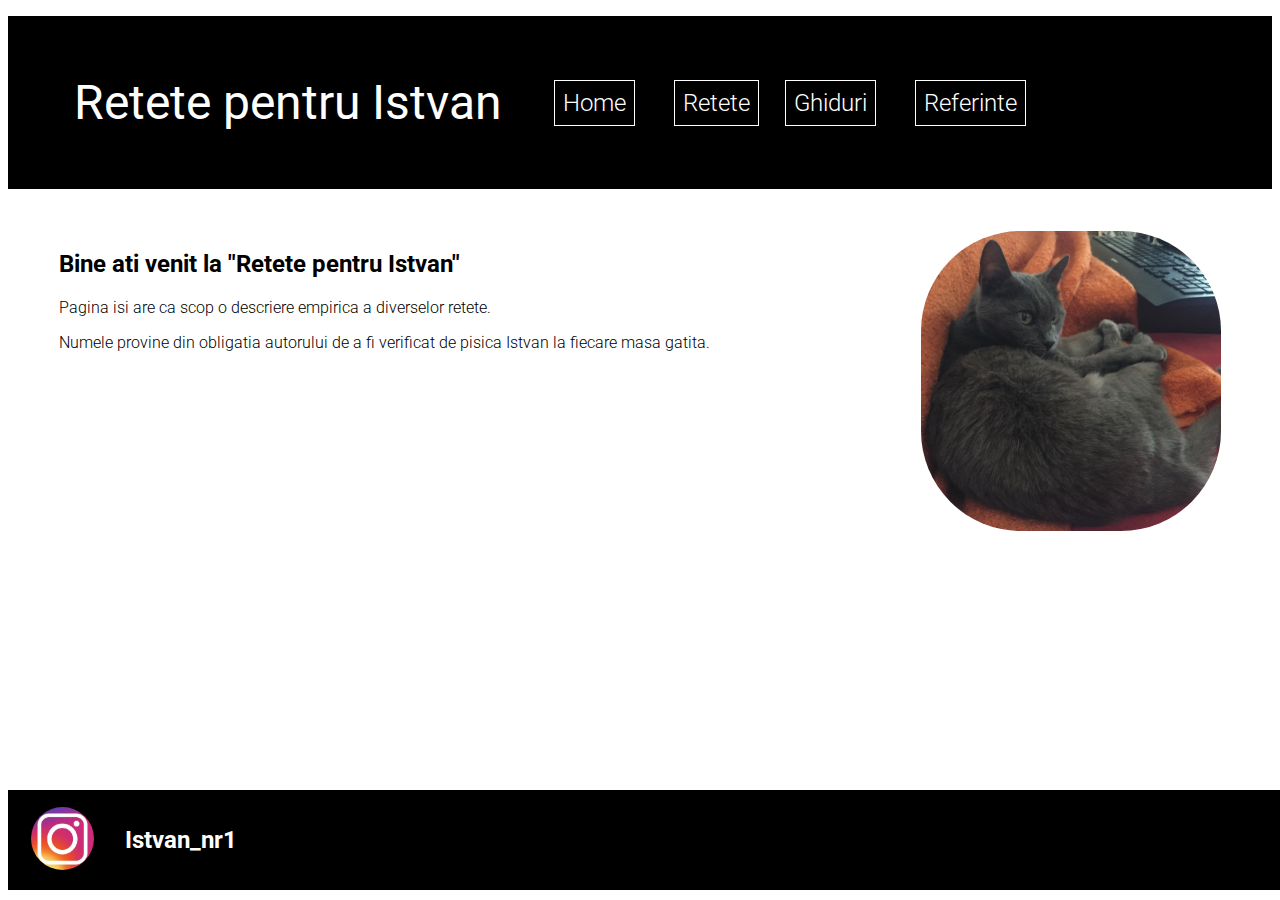
<file: index.html>
<!DOCTYPE html>
<html lang="en">
<head>
    <meta charset="UTF-8">
    <title>Retete pentru Istvan</title>
    <link href="https://fonts.googleapis.com/css?family=Roboto&display=swap" rel="stylesheet">
    <link href="css/general.css" rel="stylesheet">

</head>
<body>
<div id="main">
    <header>
        <nav>
            <ul>
                <li id="titluNav"><h1>Retete pentru Istvan</h1></li>
                <li><a href="index.html">Home</a></li>
                <li class="dropdown">Retete
                    <div class="dropdown-content">
                        <a href="Retete/Ciocolata de casa.html">Choco Choc</a>
                    </div>
                </li>
                <li class="dropdown">Ghiduri
                    <div class="dropdown-content">
                        <a href="Ghiduri/Aluaturi.html">Aluaturi</a>
                        <a href="Ghiduri/Pizza.html">Pizza</a>
                    </div>
                </li>
                <li><a href="Referinte.html">Referinte</a></li>
            </ul>
        </nav>
    </header>

    <section>
        <article>
            <h2>Bine ati venit la "Retete pentru Istvan"</h2>
            <p>Pagina isi are ca scop o descriere empirica a diverselor retete.</p>
            <p>Numele provine din obligatia autorului de a fi verificat
                de pisica Istvan la fiecare masa gatita.</p>

        </article>
        <aside>
            <img src="Images/Istvan_home.jpg" title="Istvan" alt="Istvan" id="homeIstvan"/>
        </aside>
    </section>

    <footer>
        <a href="https://www.instagram.com/istvan_nr1/"><img src="Images/insta_logo.png"  alt="logo insta" id="insta"/></a>
        <a href="https://www.instagram.com/istvan_nr1/"><h2>Istvan_nr1</h2></a>
    </footer>

</div>
</body>
</html>
</file>
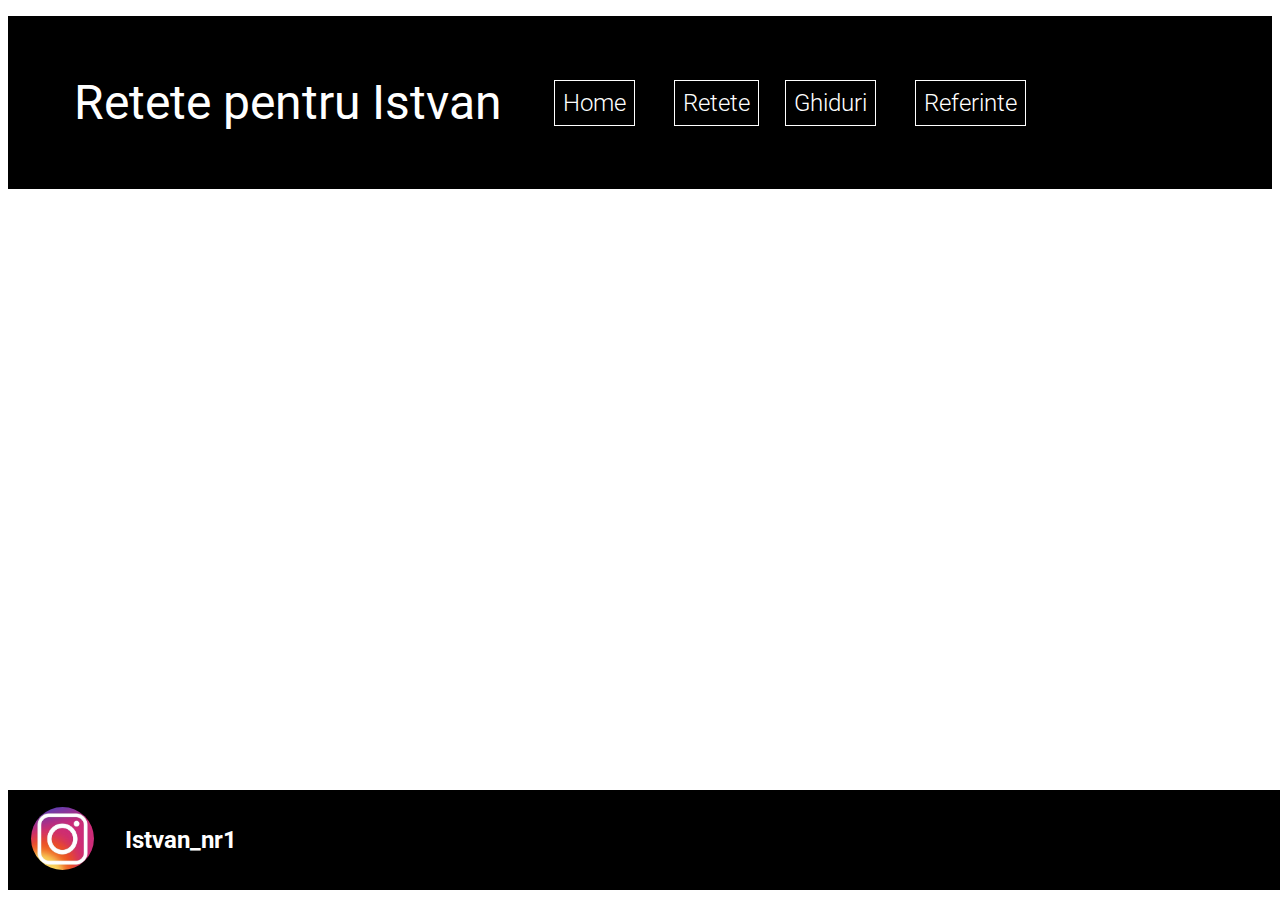
<file: template.html>
<!DOCTYPE html>
<html lang="en">
<head>
    <meta charset="UTF-8">
    <title>Title</title>
    <link href="https://fonts.googleapis.com/css?family=Roboto&display=swap" rel="stylesheet">
    <link href="css/general.css" rel="stylesheet">

</head>
<body>
<div id="main">
    <header>
        <nav>
            <ul>
                <li><h1>Retete pentru Istvan</h1></li>
                <li><a href="index.html">Home</a></li>
                <li class="dropdown">Retete
                    <div class="dropdown-content">
                        <a href="Retete/Ciocolata de casa.html">Choco Choc</a>
                        <a href="Retete/Nutella Snacks.html">Nutella Roll</a>
                    </div>
                </li>
                <li class="dropdown">Ghiduri
                    <div class="dropdown-content">
                        <a href="Ghiduri/Aluaturi.html">Aluaturi</a>
                        <a href="Ghiduri/Paste.html">Paste</a>
                        <a href="Ghiduri/Pizza.html">Pizza</a>
                    </div>
                </li>
                <li><a href="Referinte.html">Referinte</a></li>
            </ul>
        </nav>
    </header>

    <section>
        <article>

        </article>
        <aside>

        </aside>
    </section>

    <footer>
        <a href="https://www.instagram.com/istvan_nr1/"><img src="Images/insta_logo.png"  alt="logo insta" id="insta"/></a>
        <a href="https://www.instagram.com/istvan_nr1/"><h2>Istvan_nr1</h2></a>
    </footer>

</div>
</body>
</html>
</file>
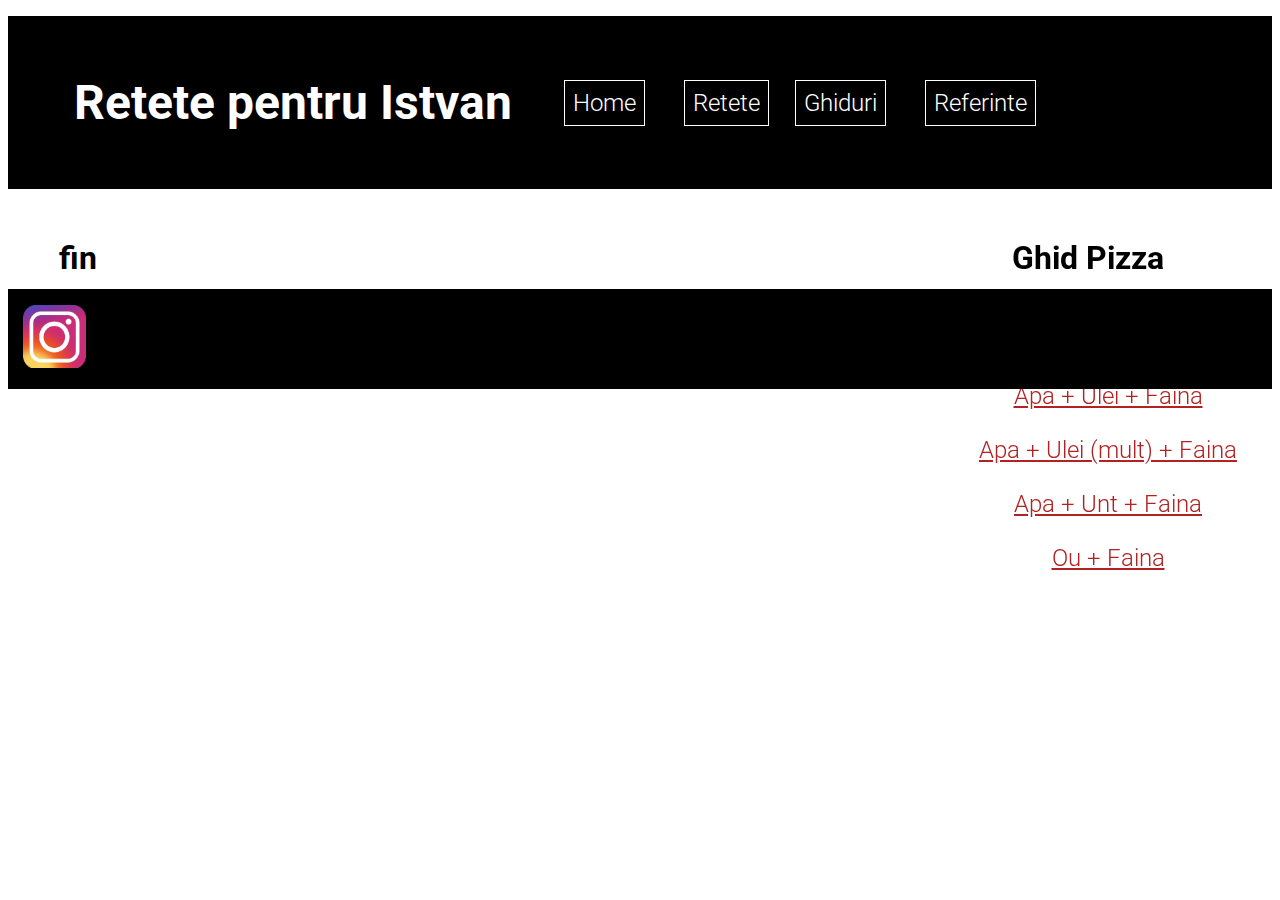
<file: Ghiduri/Paste.html>
<!DOCTYPE html>
<html lang="en">
<head>
    <meta charset="UTF-8">
    <title>Title</title>
    <link href="https://fonts.googleapis.com/css?family=Roboto&display=swap" rel="stylesheet">
    <link href="../css/ghiduri.css" rel="stylesheet">

</head>
<body>
<div id="main">
    <header>
        <nav>
            <ul>
                <li><h1>Retete pentru Istvan</h1></li>
                <li><a href="../index.html">Home</a></li>
                <li class="dropdown">Retete
                    <div class="dropdown-content">
                        <a href="../Retete/Ciocolata de casa.html">Choco Choc</a>
                    </div>
                </li>
                <li class="dropdown">Ghiduri
                    <div class="dropdown-content">
                        <a href="Aluaturi.html">Aluaturi</a>
                        <a href="Paste.html">Paste</a>
                        <a href="Pizza.html">Pizza</a>
                    </div>
                </li>
                <li><a href="../Referinte.html">Referinte</a></li>
            </ul>
        </nav>
    </header>

    <section>
        <aside class="ghidMeniu">
            <h1>Ghid Pizza</h1>
            <ul>
                <li><a  href="#aluat1">Apa + Faina</a></li>
                <li><a  href="#aluat2">Apa + Ulei + Faina</a></li>
                <li><a  href="#aluat3">Apa + Ulei (mult) + Faina</a></li>
                <li><a  href="#aluat4">Apa + Unt + Faina</a></li>
                <li><a  href="#aluat5">Ou + Faina</a></li>
            </ul>
        </aside>
        <article>


            <h1>fin</h1>
        </article>

    </section>

    <footer>
        <a href="https://www.instagram.com/istvan_nr1/"><img src="../Images/insta_logo.png" alt="logo insta"
                                                             id="insta"/></a>
        <a href="https://www.instagram.com/istvan_nr1/"><h2>Istvan_nr1</h2></a>
    </footer>

</div>
</body>
</html>
</file>
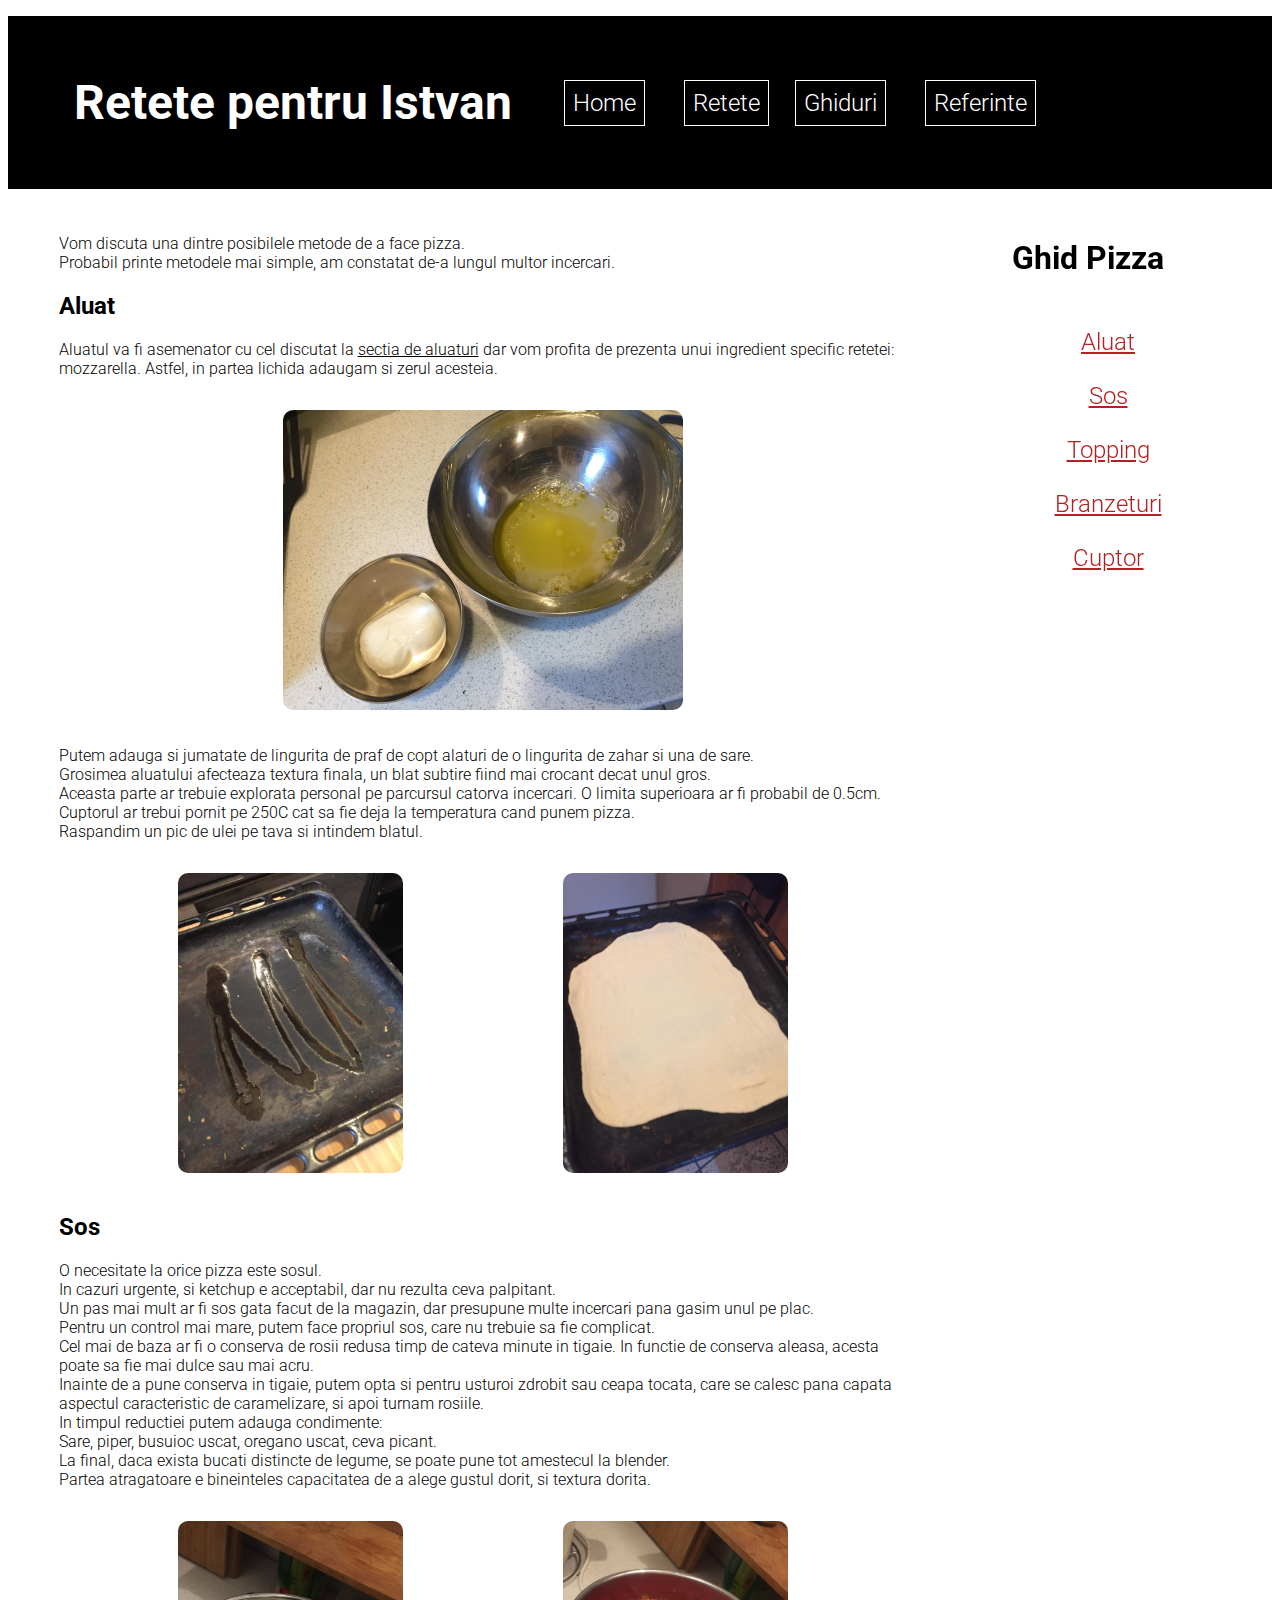
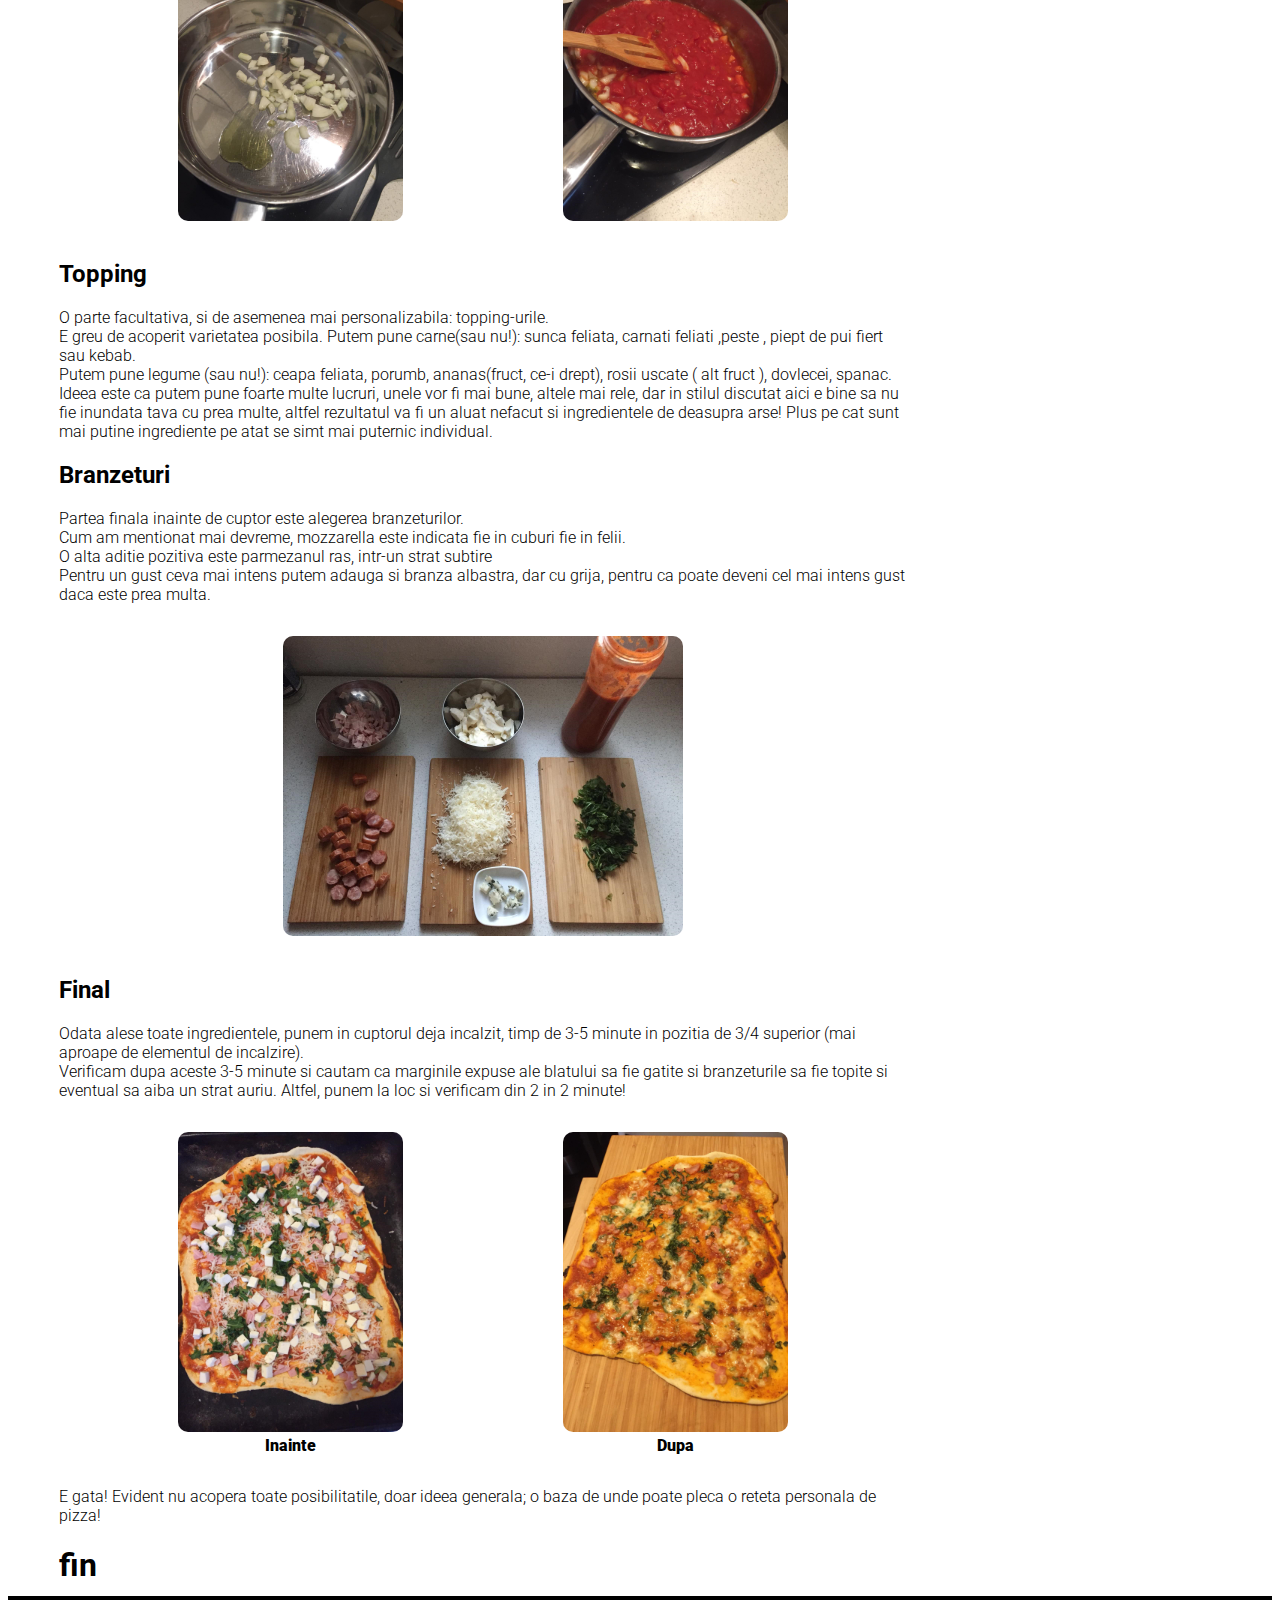
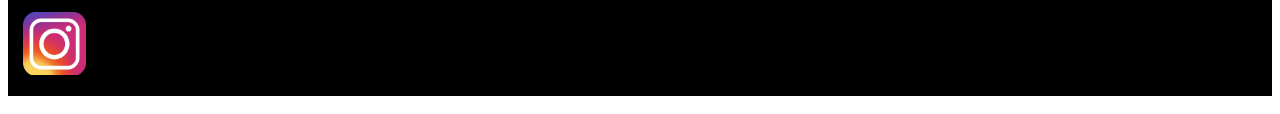
<file: Ghiduri/Pizza.html>
<!DOCTYPE html>
<html lang="en">
<head>
    <meta charset="UTF-8">
    <title>Retete pentru Istvan</title>
    <link href="https://fonts.googleapis.com/css?family=Roboto&display=swap" rel="stylesheet">
    <link href="../css/ghiduri.css" rel="stylesheet">

</head>
<body>
<div id="main">
    <header>
        <nav>
            <ul>
                <li><h1>Retete pentru Istvan</h1></li>
                <li><a href="../index.html">Home</a></li>
                <li class="dropdown">Retete
                    <div class="dropdown-content">
                        <a href="../Retete/Ciocolata de casa.html">Choco Choc</a>
                    </div>
                </li>
                <li class="dropdown">Ghiduri
                    <div class="dropdown-content">
                        <a href="Aluaturi.html">Aluaturi</a>
                        <a href="Pizza.html">Pizza</a>
                    </div>
                </li>
                <li><a href="../Referinte.html">Referinte</a></li>
            </ul>
        </nav>
    </header>

    <section>
        <aside class="ghidMeniu">
            <h1>Ghid Pizza</h1>
            <ul>
                <li><a  href="#aluat">Aluat</a></li>
                <li><a  href="#sos">Sos</a></li>
                <li><a  href="#toppings">Topping</a></li>
                <li><a  href="#branzeturi">Branzeturi</a></li>
                <li><a  href="#final">Cuptor</a></li>
            </ul>
        </aside>
        <article>
            <p>
                Vom discuta una dintre posibilele metode de a face pizza.<br>
                Probabil printe metodele mai simple, am constatat de-a lungul
                multor incercari.<br>
            </p>
            <h2  id="aluat">Aluat</h2>
            <p>
                Aluatul va fi asemenator cu cel discutat la
                <a href="Aluaturi.html">sectia de aluaturi</a>
                dar vom profita de prezenta unui ingredient specific
                retetei: mozzarella. Astfel, in partea lichida adaugam si
                zerul acesteia.</p>
            <div class="comparatie">
                <figure>
                    <img src="../Images/mozarellaAluat.jpg" alt="aluat si mozzarella"/>
                </figure>
            </div>
                <p>
                    Putem adauga si jumatate de lingurita de praf de copt
                alaturi de o lingurita de zahar si una de sare.<br>
                Grosimea aluatului afecteaza textura finala, un blat subtire fiind mai
                crocant decat unul gros.<br> Aceasta parte ar trebuie explorata
                personal pe parcursul catorva incercari. O limita superioara ar fi probabil
                de 0.5cm.<br>
                Cuptorul ar trebui pornit pe 250C cat sa fie deja la temperatura cand
                punem pizza.<br>
                    Raspandim un pic de ulei pe tava si intindem blatul.
            </p>
            <div class="comparatie">
            <figure>
                <img src="../Images/raspandireaUleiului.jpg" alt=":)" />
            </figure>
            <figure>
                <img src="../Images/intindereaBlatului.jpg" alt="?" />
            </figure>
        </div>
            <h2  id="sos">Sos</h2>
            <p>
                O necesitate la orice pizza este sosul.<br>
                In cazuri urgente, si ketchup e acceptabil, dar nu rezulta ceva
                palpitant.<br>
                Un pas mai mult ar fi sos gata facut de la magazin, dar presupune
                multe incercari pana gasim unul pe plac.<br>
                Pentru un control mai mare, putem face propriul sos, care nu trebuie
                sa fie complicat.<br>
                Cel mai de baza ar fi o conserva de rosii redusa timp
                de cateva minute in tigaie. In functie de conserva aleasa, acesta
                poate sa fie mai dulce sau mai acru.<br>
                Inainte de a pune conserva in tigaie, putem opta si pentru
                usturoi zdrobit sau ceapa tocata, care se calesc pana capata aspectul
                caracteristic de caramelizare, si apoi turnam rosiile.<br>
                In timpul reductiei putem adauga condimente:<Br>
                Sare, piper, busuioc uscat, oregano uscat, ceva picant.<br>
                La final, daca exista bucati distincte de legume, se poate pune
                tot amestecul la blender.<br>
                Partea atragatoare e bineinteles capacitatea de a alege gustul dorit,
                si textura dorita.<br>
            </p>
            <div class="comparatie">
                <figure>
                    <img src="../Images/sos%201.jpg" alt=":)" />
                </figure>
                <figure>
                    <img src="../Images/sos%202.jpg" alt="?" />
                </figure>
            </div>
            <h2  id="toppings">Topping</h2>
            <p>
                O parte facultativa, si de asemenea mai personalizabila: topping-urile.<br>
                E greu de acoperit varietatea posibila. Putem pune carne(sau nu!): sunca feliata,
                carnati feliati ,peste , piept de pui fiert sau kebab.<br>
                Putem pune legume (sau nu!): ceapa feliata, porumb, ananas(fruct, ce-i drept),
                rosii uscate ( alt fruct ), dovlecei, spanac.<br>
                Ideea este ca putem pune foarte multe lucruri, unele vor fi mai bune,
                altele mai rele, dar in stilul discutat aici e bine sa nu fie inundata
                tava cu prea multe, altfel rezultatul va fi un aluat nefacut si
                ingredientele de deasupra arse! Plus pe cat sunt mai putine ingrediente
                pe atat se simt mai puternic individual.
            </p>
            <h2  id="branzeturi">Branzeturi</h2>
            <p>
                Partea finala inainte de cuptor este alegerea branzeturilor.<br>
                Cum am mentionat mai devreme, mozzarella este indicata fie in cuburi
                fie in felii.<br>
                O alta aditie pozitiva este parmezanul ras, intr-un strat subtire<br>
                Pentru un gust ceva mai intens putem adauga si branza albastra, dar
                cu grija, pentru ca poate deveni cel mai intens gust daca este
                prea multa.
            </p>

            <div class="comparatie">
                <figure>
                    <img src="../Images/finalulPovestii.jpg" alt=":)" />
                </figure>
            </div>

            <h2  id="final">Final</h2>


            <p >
                Odata alese toate ingredientele, punem in cuptorul deja incalzit, timp de 3-5 minute
                in pozitia de 3/4 superior (mai aproape de elementul de incalzire).<br>
                Verificam dupa aceste 3-5 minute si cautam ca marginile expuse ale blatului
                sa fie gatite si branzeturile sa fie topite si eventual sa aiba
                un strat auriu. Altfel, punem la loc si verificam din 2 in 2 minute!
            </p>
            <div class="comparatie">
            <figure>
                <img src="../Images/fin2.jpg" alt="?" />
                <figcaption>Inainte</figcaption>
            </figure>
                <figure>
                    <img src="../Images/fin1.jpg" alt=":)" />
                    <figcaption>Dupa</figcaption>
                </figure>

            </div>

            <p>E gata! Evident nu acopera toate posibilitatile, doar ideea generala; o baza de
            unde poate pleca o reteta personala de pizza!</p>

            <h1>fin</h1>
        </article>

    </section>

    <footer>
        <a href="https://www.instagram.com/istvan_nr1/"><img src="../Images/insta_logo.png" alt="logo insta"
                                                             id="insta"/></a>
        <a href="https://www.instagram.com/istvan_nr1/"><h2>Istvan_nr1</h2></a>
    </footer>

</div>
</body>
</html>
</file>
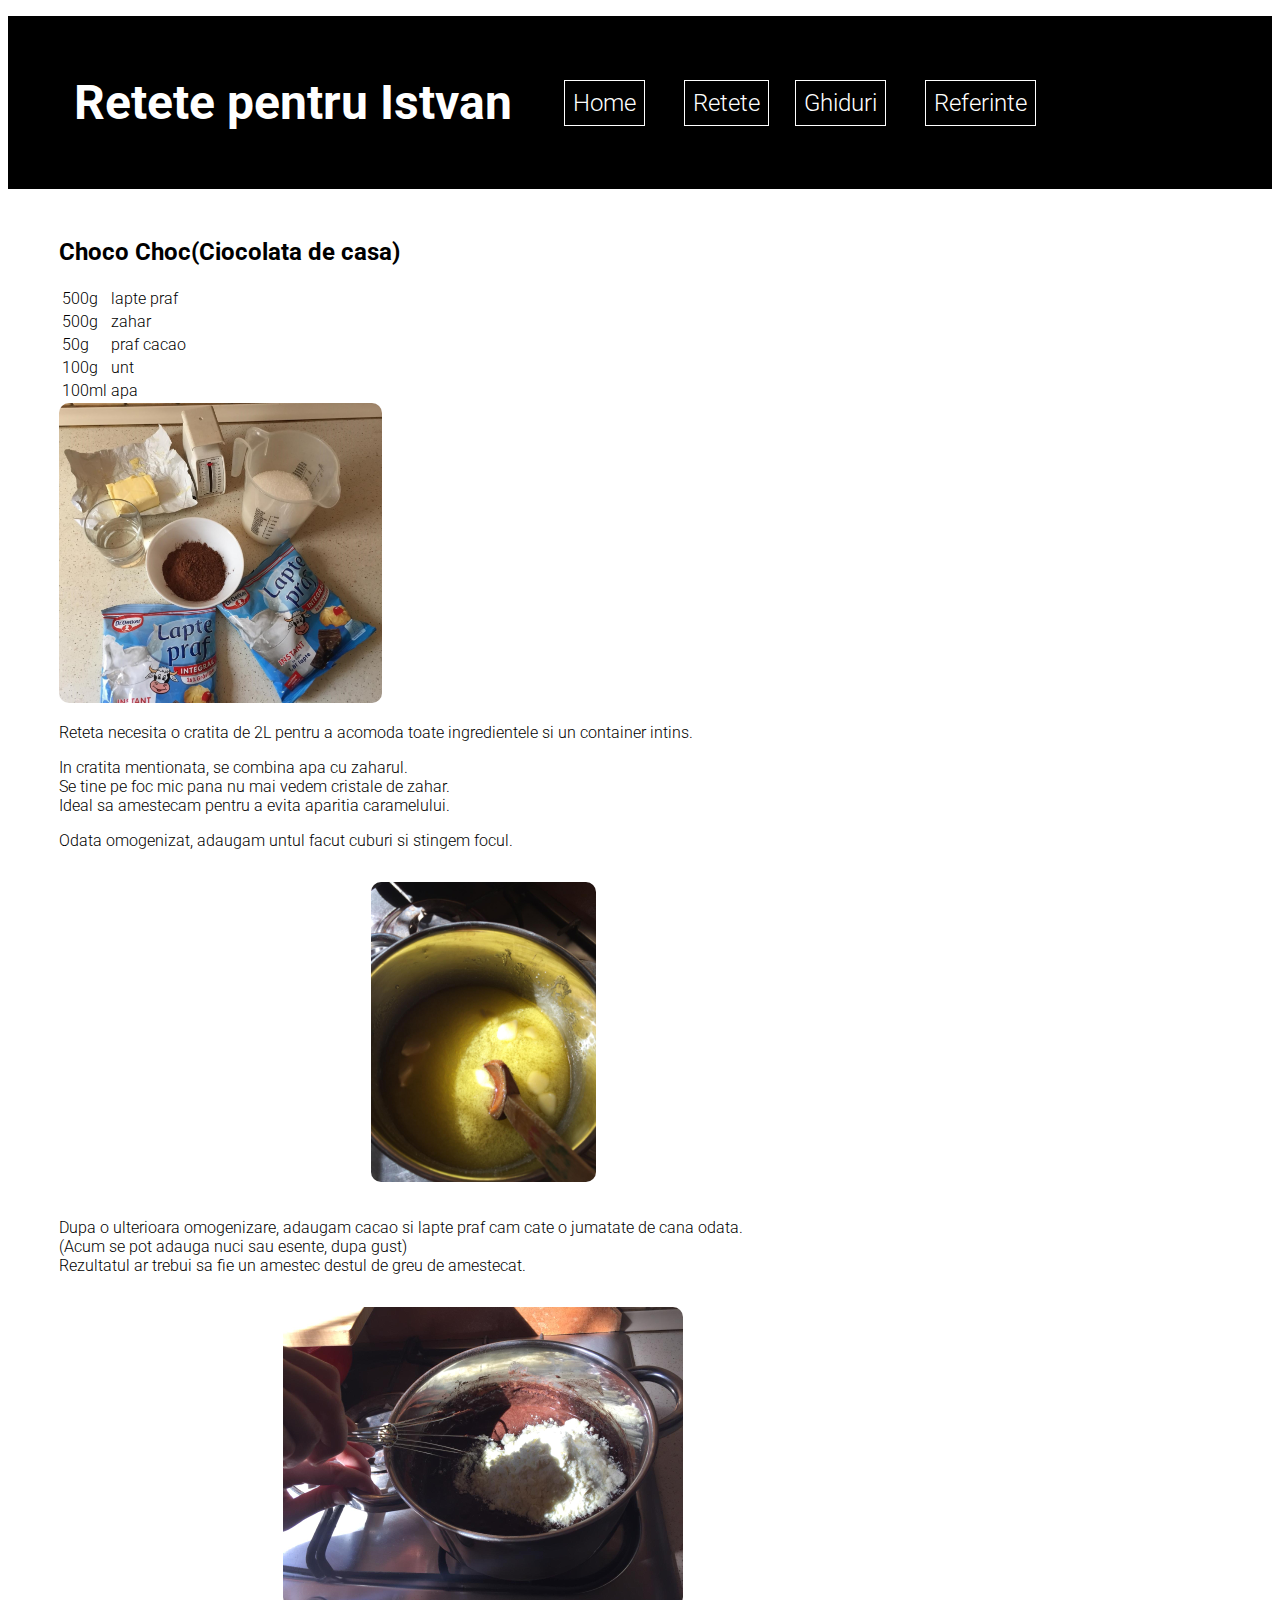
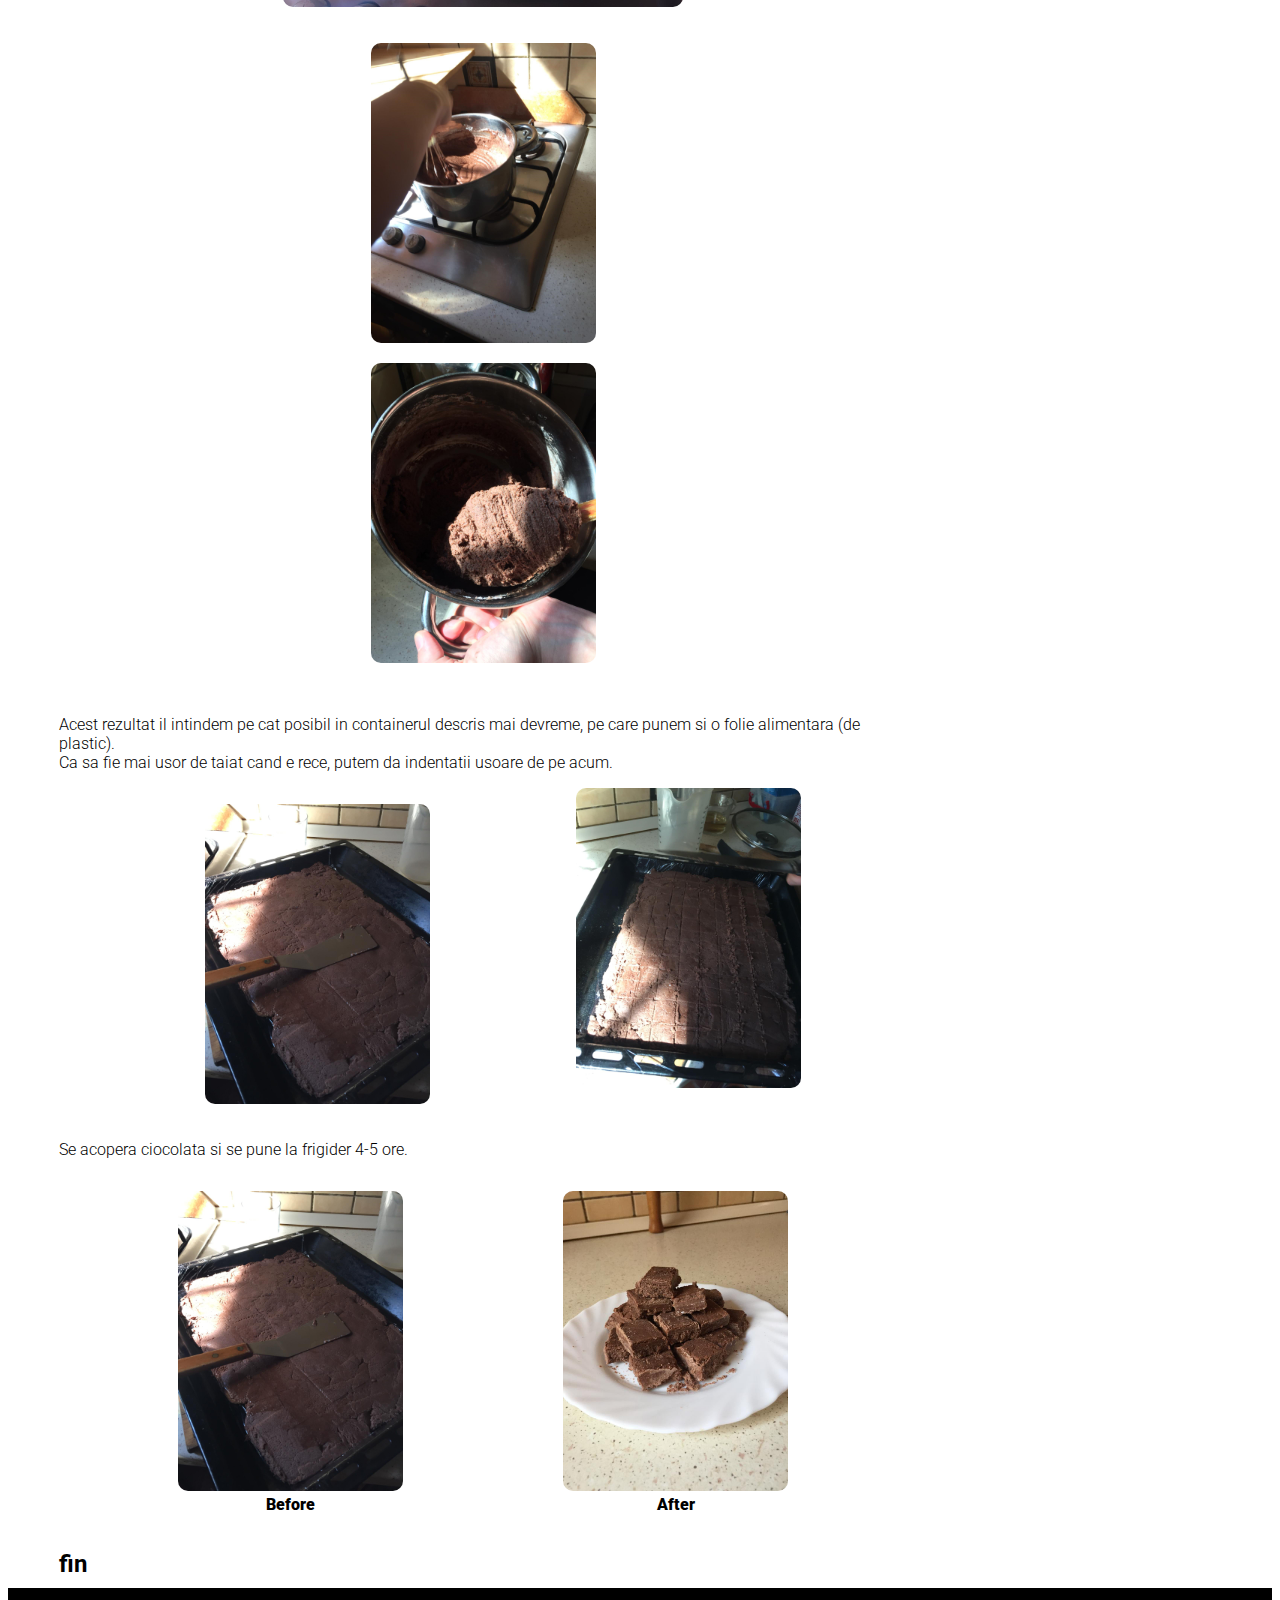
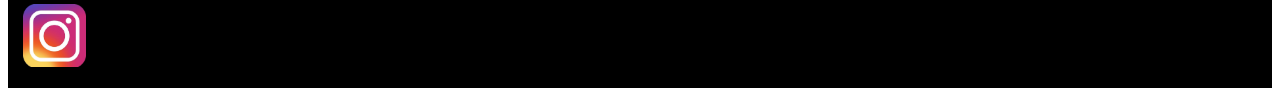
<file: Retete/Ciocolata de casa.html>
<!DOCTYPE html>
<html lang="en">
<head>
    <meta charset="UTF-8">
    <title>Retete pentru Istvan</title>
    <link href="https://fonts.googleapis.com/css?family=Roboto&display=swap" rel="stylesheet">
    <link href="../css/retete.css" rel="stylesheet">

</head>
<body>
<div id="main">
    <header>
        <nav>
            <ul>
                <li><h1>Retete pentru Istvan</h1></li>
                <li><a href="../index.html">Home</a></li>
                <li class="dropdown">Retete
                    <div class="dropdown-content">
                        <a href="Ciocolata de casa.html">Choco Choc</a>
                        <a href="Nutella Snacks.html">Nutella Roll</a>
                    </div>
                </li>
                <li class="dropdown">Ghiduri
                    <div class="dropdown-content">
                        <a href="../Ghiduri/Aluaturi.html">Aluaturi</a>
                        <a href="../Ghiduri/Pizza.html">Pizza</a>
                    </div>
                </li>
                <li><a href="../Referinte.html">Referinte</a></li>
            </ul>
        </nav>
    </header>

    <section>
        <aside>
            <h2>Choco Choc(Ciocolata de casa)</h2>
            <table>
                <tr><td>500g</td>   <td>lapte praf</td></tr>
                <tr><td>500g</td>   <td>zahar</td></tr>
                <tr><td>50g</td>    <td>praf cacao</td></tr>
                <tr><td>100g</td>   <td>unt</td></tr>
                <tr><td>100ml</td>  <td>apa</td></tr>
            </table>

            <img src="../Images/ingredienteChoc.jpg"/>
        </aside>
        <article>
            <p>
                Reteta necesita o cratita de 2L pentru a
                acomoda toate ingredientele
                si un container intins.
            </p>
            <p>
                In cratita mentionata, se combina apa cu zaharul.<br>
                Se tine pe foc mic pana nu mai vedem cristale de zahar.<br>
                Ideal sa amestecam pentru a evita aparitia caramelului.
            </p>


            <p>
                Odata omogenizat, adaugam untul facut cuburi si stingem focul.
            </p>
            <div class="comparatie">
                <figure>
                    <img src="../Images/amestecChoc.jpg">
                </figure>
            </div>
            <p>
                Dupa o ulterioara omogenizare, adaugam cacao si lapte praf
                cam cate o jumatate de cana odata.   <br>
                (Acum se pot adauga nuci sau esente, dupa gust)<br>
                Rezultatul ar trebui sa fie un amestec destul de greu de amestecat.
            </p>
            <div class="comparatie">
                <figure>
                    <img src="../Images/lapteAmestecChoc.jpg">
                </figure>
                <figure>
                    <img src="../Images/lapteAmestecChoc2.jpg"
                </figure>
                <figure>
                    <img src="../Images/chocSolid.jpg"/>
                </figure>
            </div>            <p>
                Acest rezultat il intindem pe cat posibil in containerul descris mai devreme, pe care punem si o folie alimentara (de plastic).<br>
                Ca sa fie mai usor de taiat cand e rece, putem da indentatii usoare de pe acum.
            </p>
            <div class="comparatie">
                <figure>
                    <img src="../Images/chocMandru.jpg"/>
                </figure>
                    <img src="../Images/chocMandru2.jpg"
                <figure>

                </figure>
            </div>
            <p>
                Se acopera ciocolata si se pune la frigider 4-5 ore.
            </p>
            <div class="comparatie">
                <figure>
                    <img src="../Images/chocMandru.jpg"/>
                    <figcaption>Before</figcaption>
                </figure>
                <figure>
                    <img src="../Images/cuburiChoc.jpg"/>
                    <figcaption>After</figcaption>
                </figure>

            </div>
            <h2>fin</h2>
        </article>

    </section>

    <footer>
        <a href="https://www.instagram.com/istvan_nr1/"><img src="../Images/insta_logo.png"  alt="logo insta" id="insta"/></a>
        <a href="https://www.instagram.com/istvan_nr1/"><h2>Istvan_nr1</h2></a>
    </footer>

</div>
</body>
</html>
</file>
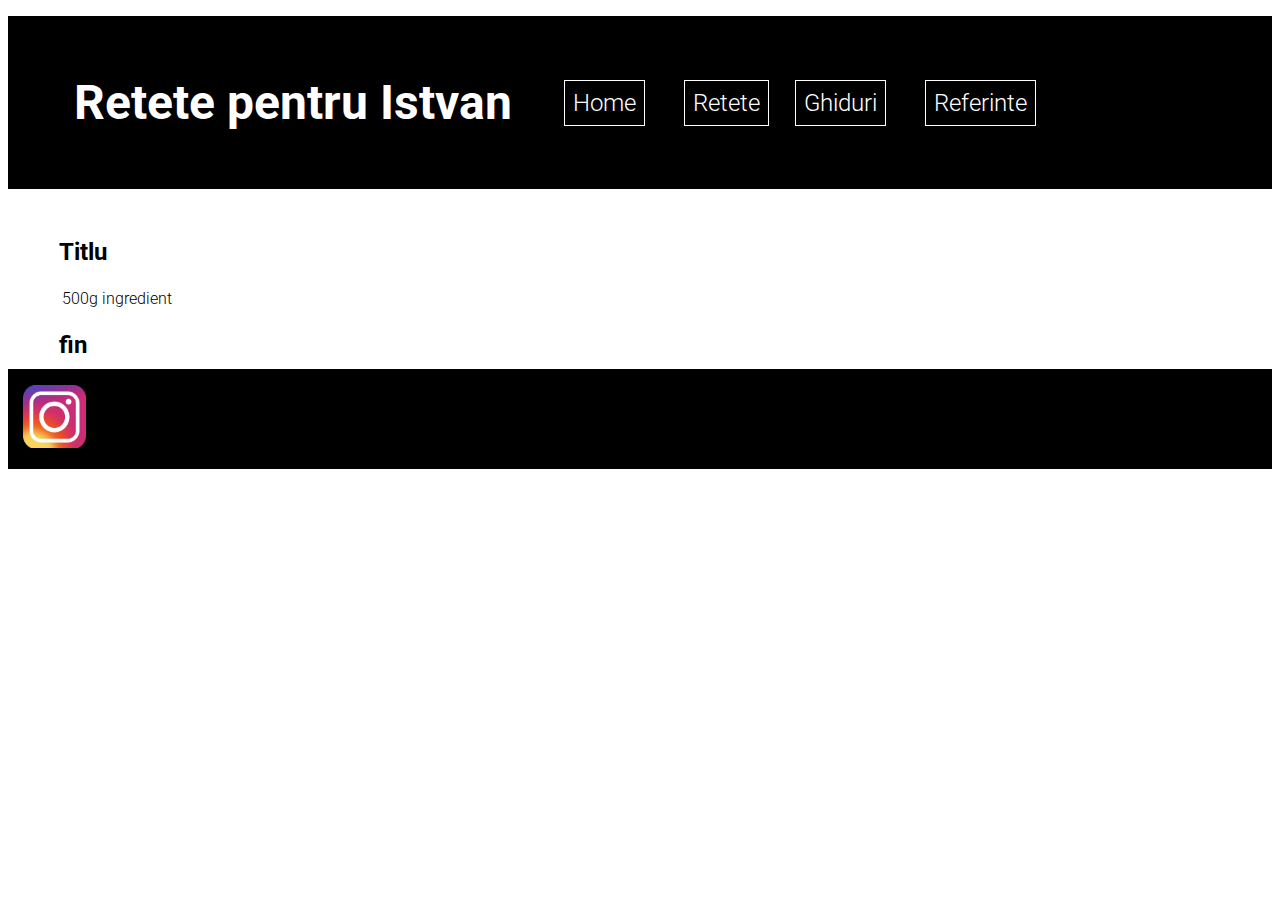
<file: Retete/Nutella Snacks.html>
<!DOCTYPE html>
<html lang="en">
<head>
    <meta charset="UTF-8">
    <title>Title</title>
    <link href="https://fonts.googleapis.com/css?family=Roboto&display=swap" rel="stylesheet">
    <link href="../css/retete.css" rel="stylesheet">

</head>
<body>
<div id="main">
    <header>
        <nav>
            <ul>
                <li><h1>Retete pentru Istvan</h1></li>
                <li><a href="../index.html">Home</a></li>
                <li class="dropdown">Retete
                    <div class="dropdown-content">
                        <a href="Ciocolata de casa.html">Choco Choc</a>
                        <a href="Nutella Snacks.html">Nutella Roll</a>
                    </div>
                </li>
                <li class="dropdown">Ghiduri
                    <div class="dropdown-content">
                        <a href="../Ghiduri/Aluaturi.html">Aluaturi</a>
                        <a href="../Ghiduri/Pizza.html">Pizza</a>
                    </div>
                </li>
                <li><a href="../Referinte.html">Referinte</a></li>
            </ul>
        </nav>
    </header>

    <section>
        <aside>
            <h2>Titlu</h2>
            <table>
                <tr><td>500g</td>   <td>ingredient</td></tr>
            </table>
        </aside>
        <article>

            <h2>fin</h2>
        </article>

    </section>

    <footer>
        <a href="https://www.instagram.com/istvan_nr1/"><img src="../Images/insta_logo.png"  alt="logo insta" id="insta"/></a>
        <a href="https://www.instagram.com/istvan_nr1/"><h2>Istvan_nr1</h2></a>
    </footer>

</div>
</body>
</html>
</file>
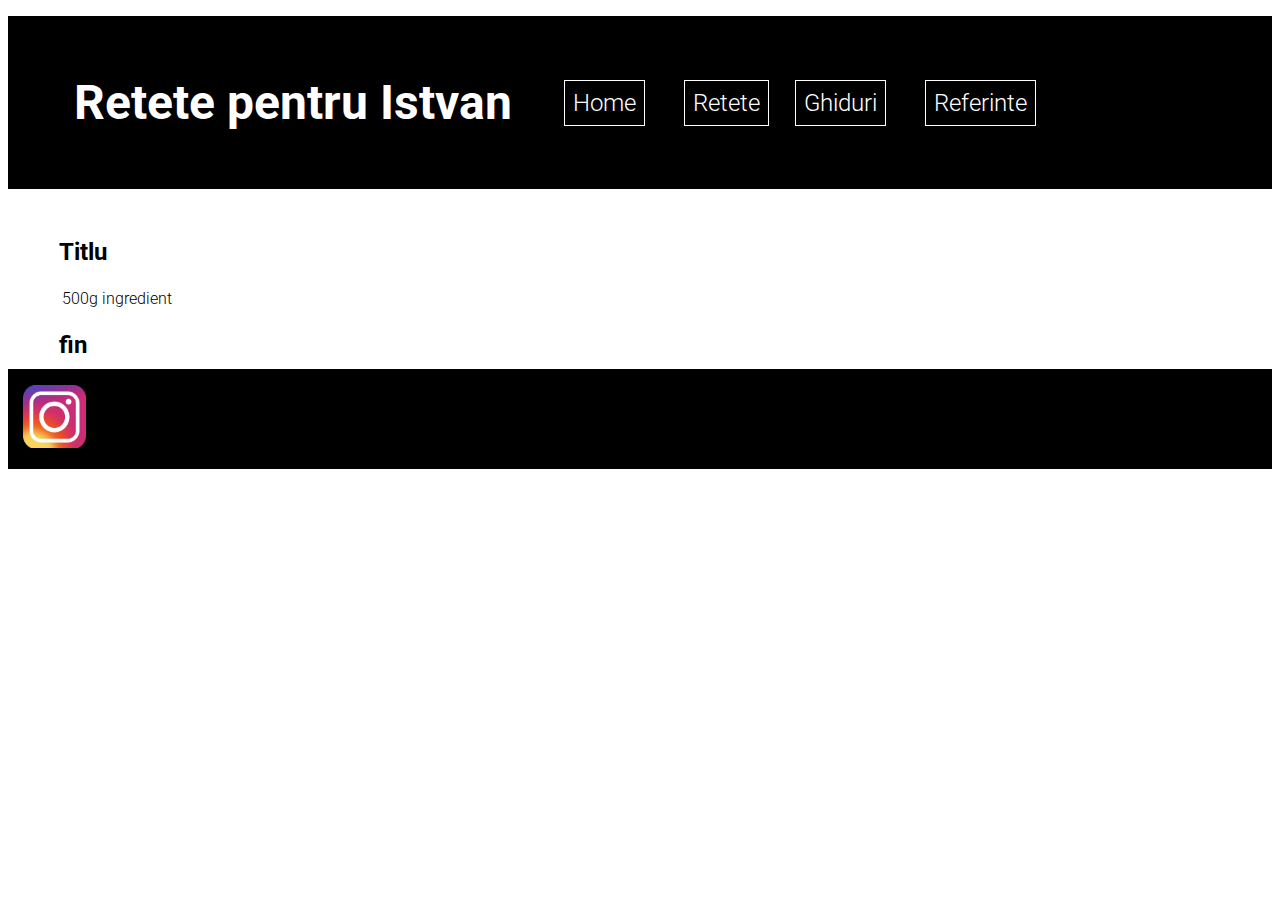
<file: Retete/template_retete.html>
<!DOCTYPE html>
<html lang="en">
<head>
    <meta charset="UTF-8">
    <title>Title</title>
    <link href="https://fonts.googleapis.com/css?family=Roboto&display=swap" rel="stylesheet">
    <link href="../css/retete.css" rel="stylesheet">

</head>
<body>
<div id="main">
    <header>
        <nav>
            <ul>
                <li><h1>Retete pentru Istvan</h1></li>
                <li><a href="../index.html">Home</a></li>
                <li class="dropdown">Retete
                    <div class="dropdown-content">
                        <a href="Ciocolata de casa.html">Choco Choc</a>
                        <a href="Nutella Snacks.html">Nutella Roll</a>
                    </div>
                </li>
                <li class="dropdown">Ghiduri
                    <div class="dropdown-content">
                        <a href="../Ghiduri/Aluaturi.html">Aluaturi</a>
                        <a href="../Ghiduri/Paste.html">Paste</a>
                        <a href="../Ghiduri/Pizza.html">Pizza</a>
                    </div>
                </li>
                <li><a href="../Referinte.html">Referinte</a></li>
            </ul>
        </nav>
    </header>

    <section>
        <aside>
            <h2>Titlu</h2>
            <table>
                <tr><td>500g</td>   <td>ingredient</td></tr>
            </table>
        </aside>
        <article>

            <h2>fin</h2>
        </article>

    </section>

    <footer>
        <a href="https://www.instagram.com/istvan_nr1/"><img src="../Images/insta_logo.png"  alt="logo insta" id="insta"/></a>
        <a href="https://www.instagram.com/istvan_nr1/"><h2>Istvan_nr1</h2></a>
    </footer>

</div>
</body>
</html>
</file>
<file: css/general.css>
body {
    background-color: #ffffff;
    font-family: 'Roboto', sans-serif;
    font-style: normal;
    font-weight: 300;
}

#main {
    width: 100%;
}

h1 {
    font-weight: bolder;
}

nav {
    background-color: black;
    width: 100%;
}

nav ul {

    display: flex;
    flex-direction: row;
    flex-wrap: wrap;
    list-style-type: none;
    align-items: center;
}

li {
    color: white;
    font-size: x-large;
    padding: 13px;
    margin: 13px;
}

.dropdown-content {
    display: none;
    background-color: black;
    position: absolute;
    z-index: 1;
}

.dropdown:hover .dropdown-content {
    display: flex;
    flex-direction: column;
    flex-wrap: wrap;
}

.dropdown {
    text-decoration: none;
    color: #ffffff;
    border: white 1px solid;
    padding: 8px;
}

a {
    text-decoration: none;
    color: #ffffff;
    padding: 8px;
}

nav a {
    border: white 1px solid;
}

section {
    display: flex;
    flex-direction: row;
    flex-wrap: nowrap;
    justify-content: space-between;
    padding: 2% 4%;
}


#homeIstvan {
    width: 300px;
    height: 300px;
}

footer {
    color: white;
    display: flex;
    flex-direction: row;
    align-items: center;
    position: absolute;
    bottom: 10px;
    background-color: black;
    height: 100px;
    width: 100%;
}
img{
    height: 100px;
    width: auto;
    border-radius: 100px;
}
section li a{
    color: black;
    display: flex;
    flex-direction: row;
    align-items: center;
    justify-content: space-evenly;
}
section li{

}
#insta {
    width: 63px;
    height: 63px;
    padding: 15px;
}



@media only screen and (max-device-width: 600px) {
    #titluNav{
        display: block;
    }
    nav ul {
        display: flex;
        flex-direction: row;
        flex-wrap: wrap;
        list-style-type: none;
    }
    section{
        padding-right: 0;
        padding-left: 0;
        display: flex;
        flex-wrap: wrap;
        flex-direction: column;
        text-align: center;
        font-size: x-large;
    }
    img{
        height: 300px;
        width: auto;
        border-radius: 300px;
    }
    a{
        font-weight: 900;
        font-size: x-large;
    }
    article p{
        padding-top: 12px;
    }
    #homeIstvan{
        width: 80%;
        height: auto;
    }


    footer{
        height: 10%;
    }
}

@media only screen and (max-device-width: 1200px){
    #titluNav{
        display: block;
    }
    nav ul {
        display: flex;
        flex-direction: row;
        flex-wrap: wrap;
        list-style-type: none;
    }
    section{
        padding-right: 0;
        padding-left: 0;
        display: flex;
        flex-wrap: wrap;
        flex-direction: column;
        text-align: center;
        font-size: x-large;
    }
    img{
        height: 200px;
        width: auto;
        border-radius: 300px;
    }
    article p{
        padding-top: 14px;
    }
    #homeIstvan{
        padding-top: 5%;
        width: 60%;
        height: auto;
        border-radius: 7%;
    }


    footer{
        height: 10%;
    }
}
</file>
<file: css/ghiduri.css>
body {
    background-color: #ffffff;
    font-family: 'Roboto', sans-serif;
    font-style: normal;
    font-weight: 300;
}

#main {
    width: 100%;
}


nav {
    background-color: black;
    width: 100%;
}

ul {

    display: flex;
    flex-direction: row;
    flex-wrap: wrap;
    list-style-type: none;
    align-items: center;
}

li {
    color: white;
    font-size: x-large;
    padding: 13px;
    margin: 13px;
}

.dropdown-content {
    display: none;
    background-color: black;
    position: absolute;
    z-index: 1;
}

.dropdown:hover .dropdown-content {
    display: flex;
    flex-direction: column;
    flex-wrap: wrap;
}

.dropdown {
    text-decoration: none;
    color: #ffffff;
    border: white 1px solid;
    padding: 8px;
}

nav a {
    border: white 1px solid;
    text-decoration: none;
    color: #ffffff;
    padding: 8px;
}

img{
    height: 300px;
    width: auto;
    border-radius: 10px;
}

section {

    padding-left: 4%;
    padding-top: 1%;
}

section h1{
    font-size: xx-large;
}
article{
    width:70%;
}

a{
    color: black;
    text-decoration: underline}

.ghidMeniu{
    position:fixed;
    right: 0px;
    width: 30%;
    display: flex;
    flex-direction: column;
}
aside h1{
    font-size: xx-large;
    text-align: center;
}
aside ul{
    display: flex;
    flex-direction: column;
}
aside ul li{
    padding:0px;
}
aside ul li a{

    color: firebrick;
    padding: 0px;
}

.comparatie{
    display: flex;
    justify-content: space-evenly;
    flex-wrap: wrap;
}
figure{
    text-align: center;
    font-weight: 900;
}

footer {
    color: white;
    display: flex;
    flex-direction: row;
    align-items: center;
    position: relative;
    bottom: 10px;
    background-color: black;
    height: 100px;
    width: 100%;
}

#insta {
    width: 63px;
    height: 63px;
    padding: 15px;
}

@media only screen and (max-device-width: 600px) {
    .ghidMeniu{
        display: none;
    }
    *{
        font-size: x-large;
    }
    article{
        padding-left: 10%;
        padding-right: 10%;
    }
    article *{
      text-align: center;
    }
    img{
        height: 420px;
    }
}

@media only screen and (max-device-width: 1200px) {

    *{
        font-size: large;
    }
    article{
        padding-right: 10%;
    }
    article *{
        text-align: center;
    }
    img{
        height: 340px;
    }
}
</file>
<file: css/retete.css>
body {
    background-color: #ffffff;
    font-family: 'Roboto', sans-serif;
    font-style: normal;
    font-weight: 300;
}

#main {
    width: 100%;
}


nav {
    background-color: black;
    width: 100%;
}

ul {

    display: flex;
    flex-direction: row;
    flex-wrap: wrap;
    list-style-type: none;
    align-items: center;
}

li {
    color: white;
    font-size: x-large;
    padding: 13px;
    margin: 13px;
}

.dropdown-content {
    display: none;
    background-color: black;
    position: absolute;
    z-index: 1;
}

.dropdown:hover .dropdown-content {
    display: flex;
    flex-direction: column;
    flex-wrap: wrap;
}

.dropdown {
    text-decoration: none;
    color: #ffffff;
    border: white 1px solid;
    padding: 8px;
}

nav a {
    border: white 1px solid;
    text-decoration: none;
    color: #ffffff;
    padding: 8px;
}

img{
    height: 300px;
    width: auto;
    border-radius: 10px;
}

section {

    padding-left: 4%;
    padding-top: 1%;
}

section h1{
    font-size: xx-large;
}
article{
    width:70%;
}

a{
    color: black;
    text-decoration: underline}



.comparatie{
    display: flex;
    justify-content: space-evenly;
    flex-wrap: wrap;
}
figure{
    text-align: center;
    font-weight: 900;
}

footer {
    color: white;
    display: flex;
    flex-direction: row;
    align-items: center;
    position: relative;
    bottom: 10px;
    background-color: black;
    height: 100px;
    width: 100%;
}

#insta {
    width: 63px;
    height: 63px;
    padding: 15px;
}



@media only screen and (max-device-width: 1200px){

    *{
        font-size: xx-large;
    }
    article{
        padding-left: 10%;
        padding-right: 10%;
    }
    article *{
        text-align: center;
    }
    img{
        height: 300px;
    }
}

@media only screen and (max-device-width: 600px) {

    *{
        font-size: x-large;
    }
    article{
        padding-left: 10%;
        padding-right: 10%;
    }
    article *{
        text-align: center;
    }
    img{
        height: 420px;
    }
}
</file>
